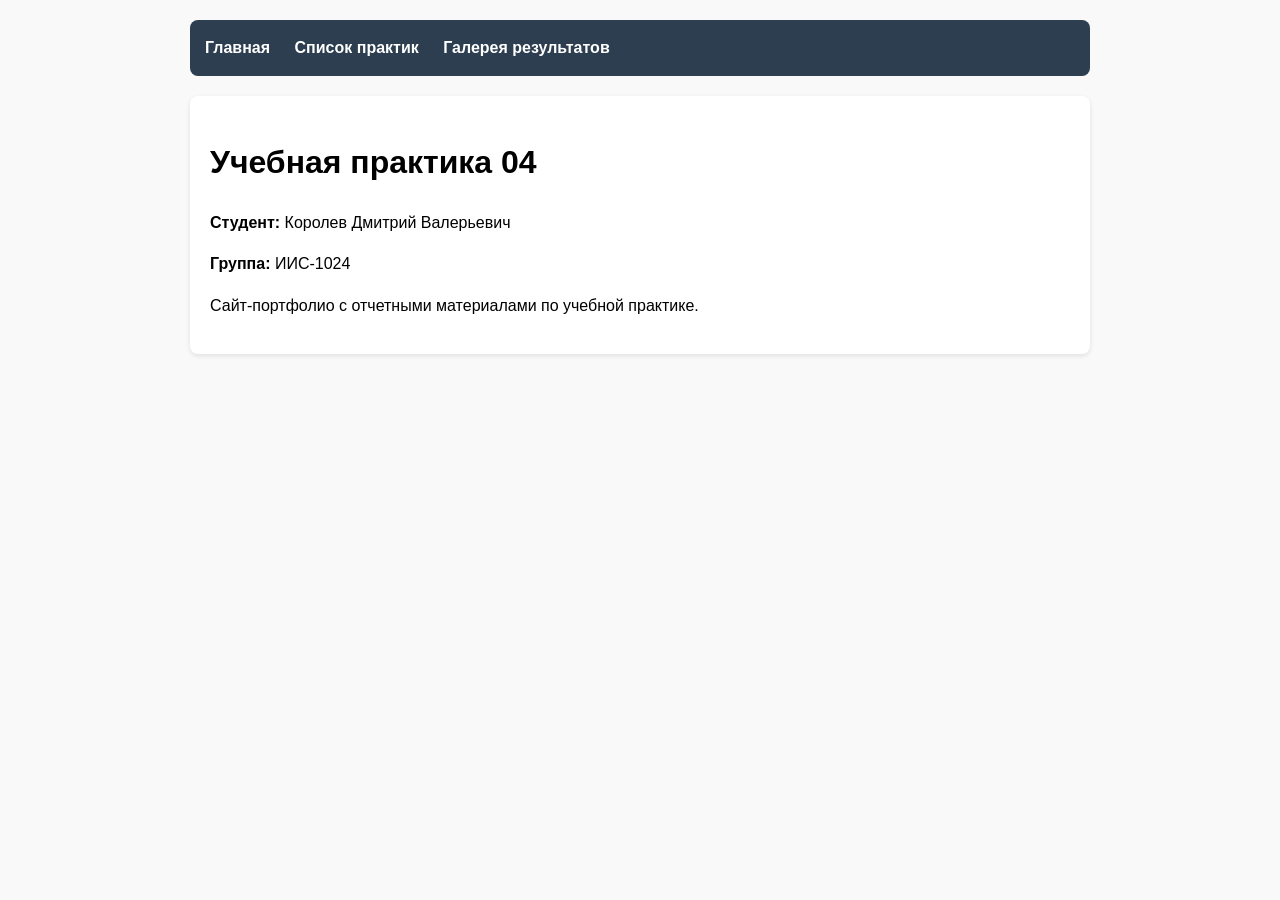
<file: index.html>
<!DOCTYPE html>
<html lang="ru">
<head>
    <meta charset="UTF-8">
    <title>Учебная практика 04</title>
    <link rel="stylesheet" href="style.css">
</head>
<body>
    <nav>
        <a href="index.html">Главная</a>
        <a href="practices.html">Список практик</a>
        <a href="gallery.html">Галерея результатов</a>
    </nav>
    <div class="card">
        <h1>Учебная практика 04</h1>
        <p><strong>Студент:</strong> Королев Дмитрий Валерьевич</p>
        <p><strong>Группа:</strong> ИИС-1024</p>
        <p>Сайт-портфолио с отчетными материалами по учебной практике.</p>
    </div>
</body>
</html>
</file>
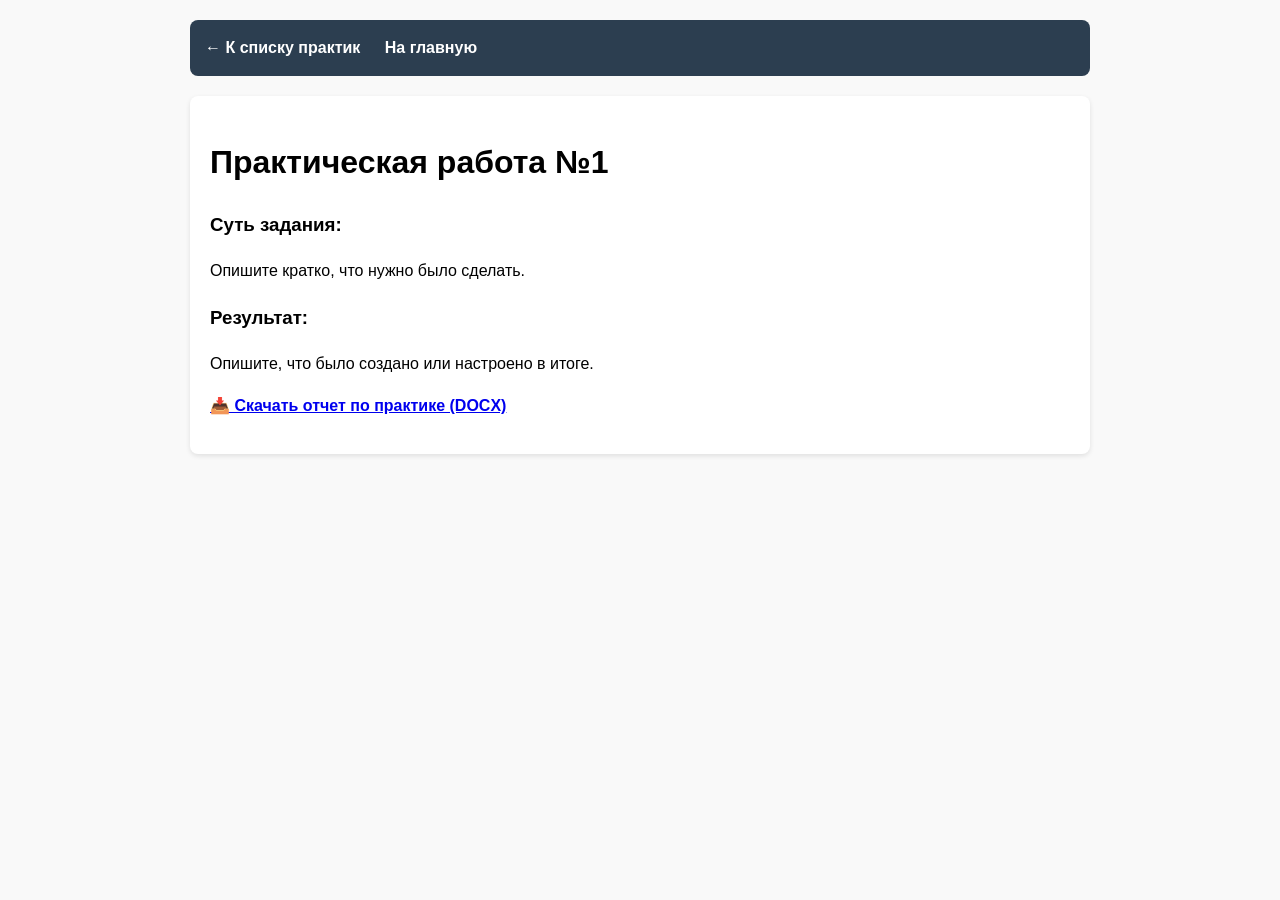
<file: practice-1.html>
<!DOCTYPE html>
<html lang="ru">
<head>
    <meta charset="UTF-8">
    <title>Практическая работа №1</title>
    <link rel="stylesheet" href="style.css">
</head>
<body>
    <nav>
        <a href="practices.html">← К списку практик</a>
        <a href="index.html">На главную</a>
    </nav>
    <div class="card">
        <h1>Практическая работа №1</h1>
        <h3>Суть задания:</h3>
        <p>Опишите кратко, что нужно было сделать.</p>
        <h3>Результат:</h3>
        <p>Опишите, что было создано или настроено в итоге.</p>
        <p><a href="docs/otchet1.docx" download><strong>📥 Скачать отчет по практике (DOCX)</strong></a></p>
    </div>
</body>
</html>
</file>
<file: style.css>
body {
    font-family: Arial, sans-serif;
    max-width: 900px;
    margin: 0 auto;
    padding: 20px;
    line-height: 1.6;
    background-color: #f9f9f9;
}
nav {
    background: #2c3e50;
    padding: 15px;
    border-radius: 8px;
    margin-bottom: 20px;
}
nav a {
    color: white;
    text-decoration: none;
    margin-right: 20px;
    font-weight: bold;
}
nav a:hover { text-decoration: underline; }
.card {
    background: white;
    padding: 20px;
    border-radius: 8px;
    box-shadow: 0 2px 5px rgba(0,0,0,0.1);
}
.gallery {
    display: grid;
    grid-template-columns: repeat(auto-fill, minmax(250px, 1fr));
    gap: 15px;
}
.gallery figure {
    margin: 0;
    background: white;
    padding: 10px;
    border-radius: 8px;
    box-shadow: 0 2px 4px rgba(0,0,0,0.1);
}
.gallery img {
    width: 100%;
    height: 160px;
    object-fit: cover;
    border-radius: 4px;
}
figcaption {
    font-size: 14px;
    margin-top: 8px;
    color: #555;
}
</file>
